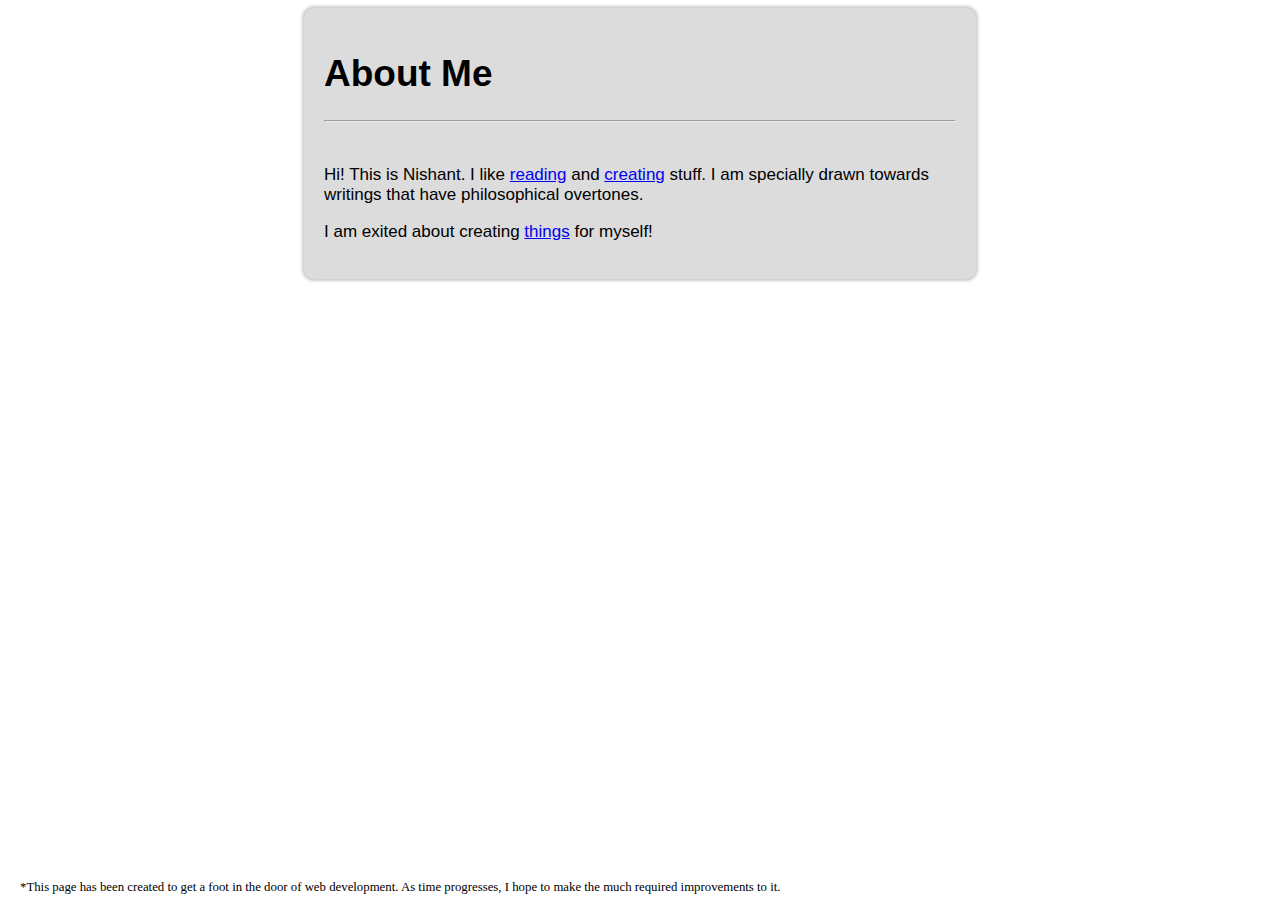
<file: index.html>
<!DOCTYPE html>
<html>
    <head>
        <title>Nishant Chandra</title>
        <link rel="stylesheet" href="style.css"/>
        <link rel="shortcut icon" href="wrench.ico" type="image/icon">
        <link rel="icon" href="/favicon.ico" type="image/icon">  
    </head>
    <body>
        <div class = "center">
        <h1>About Me</h1>
        <hr/>
        <br>
        <p class = "a">Hi! This is Nishant. I like <a href="https://www.goodreads.com/review/list/5450128-nishant-chandra?shelf=read">reading</a> and <a href="https://github.com/nishant57">creating</a> stuff. I am specially drawn towards writings that have philosophical overtones.</p>
        <p class = "a">I am exited about creating <a href="/wishlist.html">things</a> for myself!</p>
        </div>
        <p id ="footer">*This page has been created to get a foot in the door of web development. As time progresses, I hope to make the much required improvements to it.</p>
    </body>
</html>
</file>
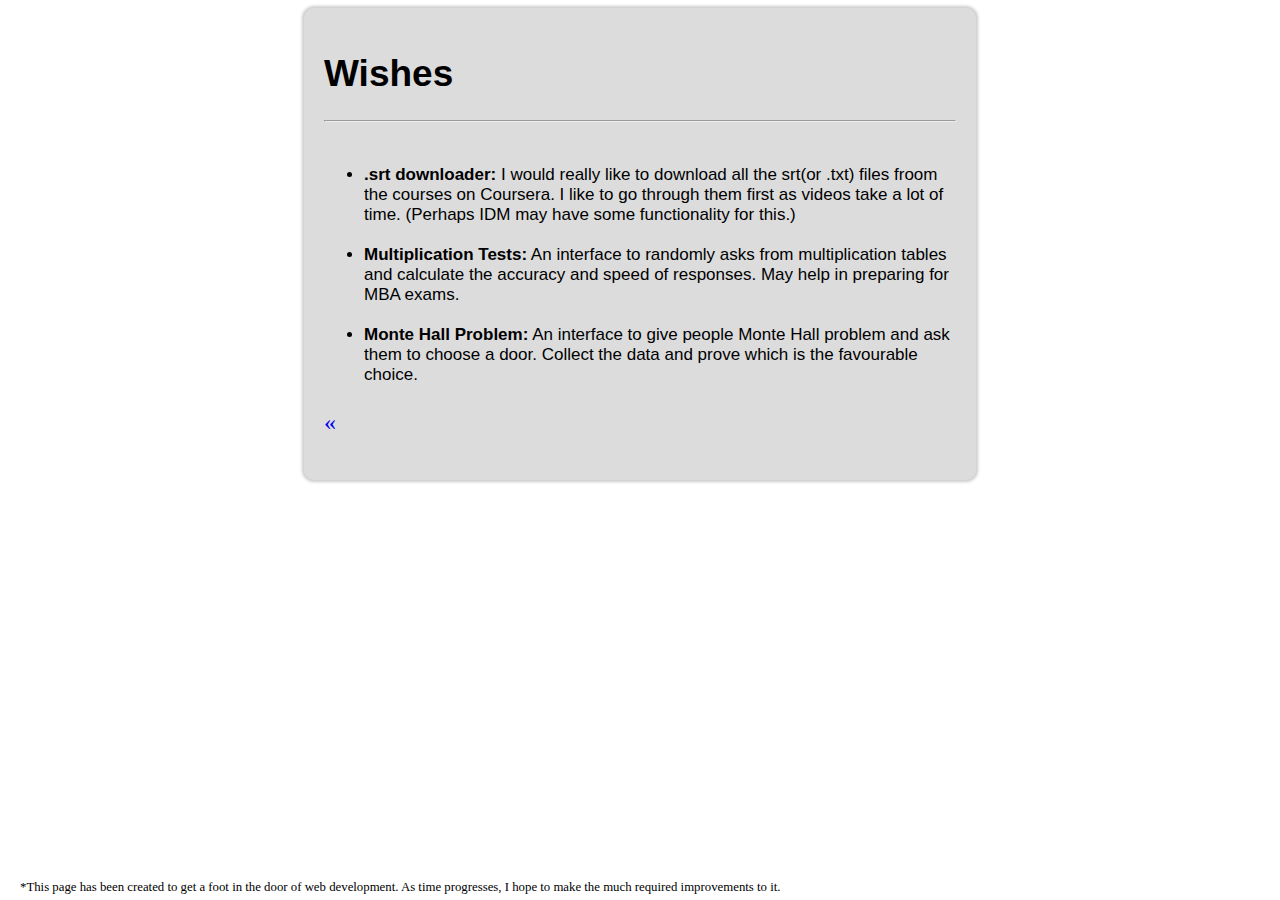
<file: wishes.html>
<!DOCTYPE html>
<html>
    <head>
        <title>Wishes</title>
        <link rel="stylesheet" href="style.css"/>
        <link rel="shortcut icon" href="wrench.ico" type="image/icon">
        <link rel="icon" href="wrench.ico" type="image/icon">  
    </head>
    <body>
        <div class = "center">
        <h1>Wishes</h1>
        <hr/>
        <br>
        <ul class = "a"><li><b>.srt downloader:</b> I would really like to download all the srt(or .txt) files froom the courses on Coursera. I like to go through them first as videos take a lot of time. (Perhaps IDM may have some functionality for this.)</li>
                          </br>
                          <li><b>Multiplication Tests:</b> An interface to randomly asks from multiplication tables and calculate the accuracy and speed of responses. May help in preparing for MBA exams.</li>
                          </br>
                          <li><b>Monte Hall Problem:</b> An interface to give people Monte Hall problem and ask them to choose a door. Collect the data and prove which is the favourable choice.</li>
                          </ul>
        <p id = "back"><a href="/">&#171</a></p>
        </div>
        <p id ="footer">*This page has been created to get a foot in the door of web development. As time progresses, I hope to make the much required improvements to it.</p>
    </body>
</html>
</file>
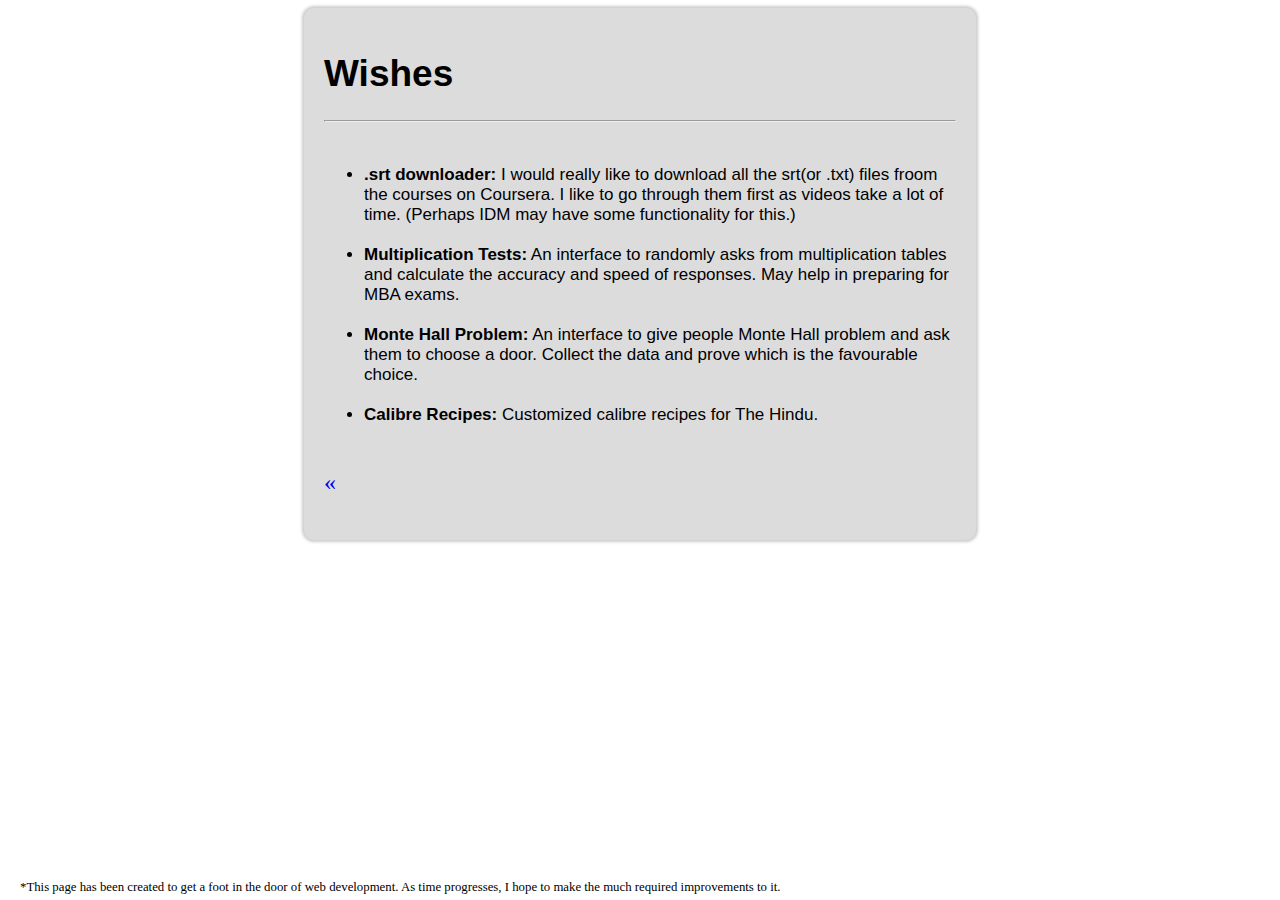
<file: wishlist.html>
<!DOCTYPE html>
<html>
    <head>
        <title>Wishlist</title>
        <link rel="stylesheet" href="style.css"/>
        <link rel="shortcut icon" href="wrench.ico" type="image/icon">
        <link rel="icon" href="wrench.ico" type="image/icon">  
    </head>
    <body>
        <div class = "center">
        <h1>Wishes</h1>
        <hr/>
        <br>
        <ul class = "a"><li><b>.srt downloader:</b> I would really like to download all the srt(or .txt) files froom the courses on Coursera. I like to go through them first as videos take a lot of time. (Perhaps IDM may have some functionality for this.)</li>
                          </br>
                          <li><b>Multiplication Tests:</b> An interface to randomly asks from multiplication tables and calculate the accuracy and speed of responses. May help in preparing for MBA exams.</li>
                          </br>
                          <li><b>Monte Hall Problem:</b> An interface to give people Monte Hall problem and ask them to choose a door. Collect the data and prove which is the favourable choice.</li>
                          </br>
                          <li><b>Calibre Recipes:</b> Customized calibre recipes for The Hindu.</li>
                          </br>
                          </ul>
        <p id = "back"><a href="/">&#171</a></p>
        </div>
        <p id ="footer">*This page has been created to get a foot in the door of web development. As time progresses, I hope to make the much required improvements to it.</p>
    </body>
</html>
</file>
<file: style.css>
h1 {
    font-family: Century Gothic, CenturyGothic, AppleGothic, sans-serif;
    font-size: 37px;
    
}

.a {
    font-family: Georgia, "Helvetica Rounded", Arial, sans-serif;
    font-size: 17px;
    
}

.center {
    margin: auto;
    width: 50%;
    background-color: #dcdcdc;
    padding: 20px;
    border-radius: 10px;
    -moz-box-shadow:    0px 0px 3px 2px #ccc;
    -webkit-box-shadow: 0px 0px 3px 2px #ccc;
    box-shadow: 0px 0px 3px 2px #ccc;
}

#footer {
    width: 80%;
    font-size: 80%;
    position: absolute;
    bottom: 5px;
    left: 20px;
    margin: 0px;
}

#back { font-size: 150%; }
#back a:link, a:visited { text-decoration: none; }
</file>
